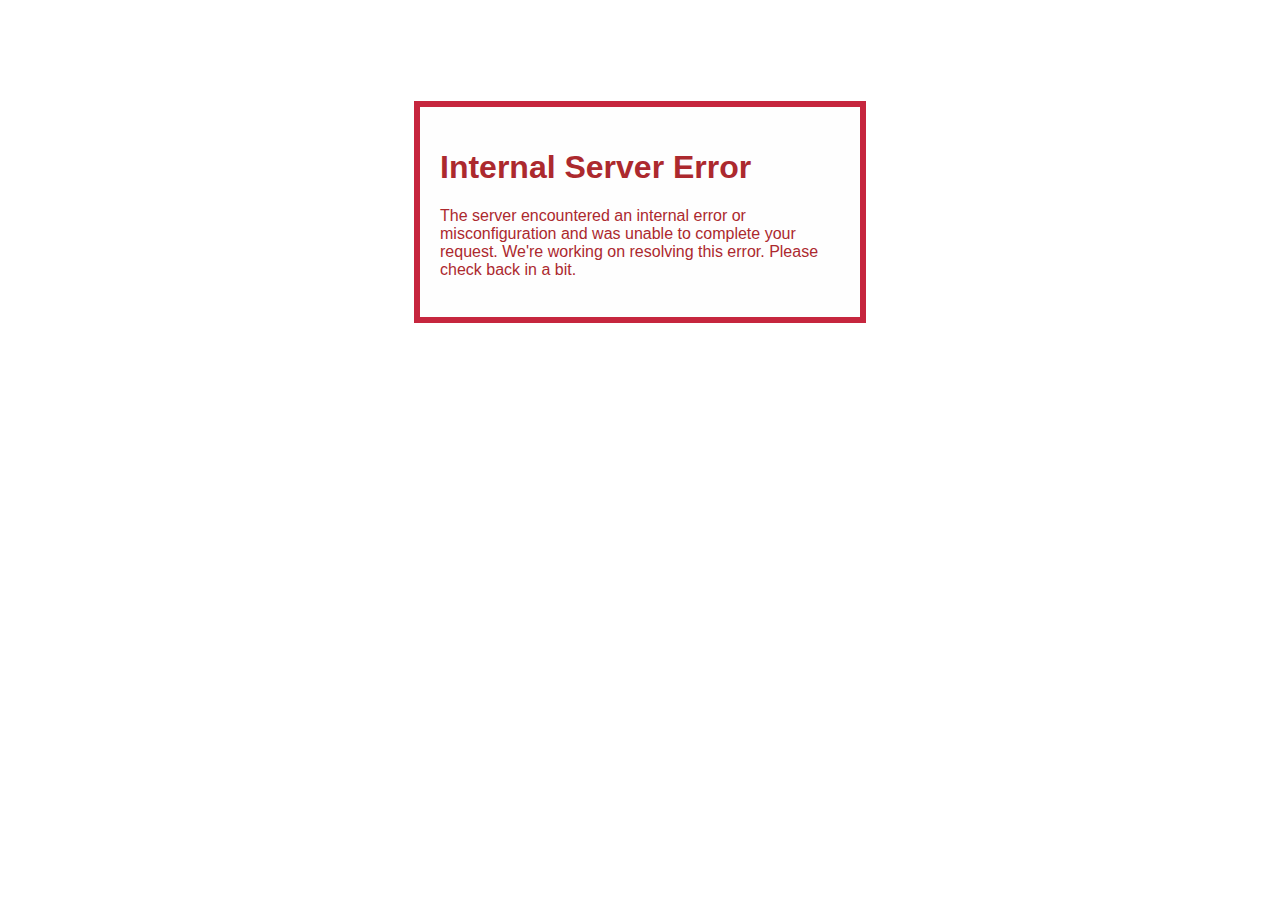
<file: war/ErrorPage.html>
<!DOCTYPE html>
    <html lang="en">
    <head>
    <meta charset="UTF-8">
     
    <title>Server Error</title>
    <style type="text/css" media="all">
    #error {
    width: 40%;
    max-width: 400px;
    min-width: 200px;
    height: 20%;
    min-height: 170px;
    max-height: 400px;
    margin: 8% auto;
    border: 6px solid #C6263E;
    padding: 20px;
    font-family: Arial, Helvetica, sans-serif;
    color: #AC292E;
    background-color: #fefefe;
    }
    </style>
    </head>
    <body>
    <div id="error">
    <h1>Internal Server Error</h1>
    <p>The server encountered an internal error or misconfiguration and was unable to complete your request. We're working on resolving this error. Please check back in a bit.</p>
    </div>
    </body>
    </html>
</file>
